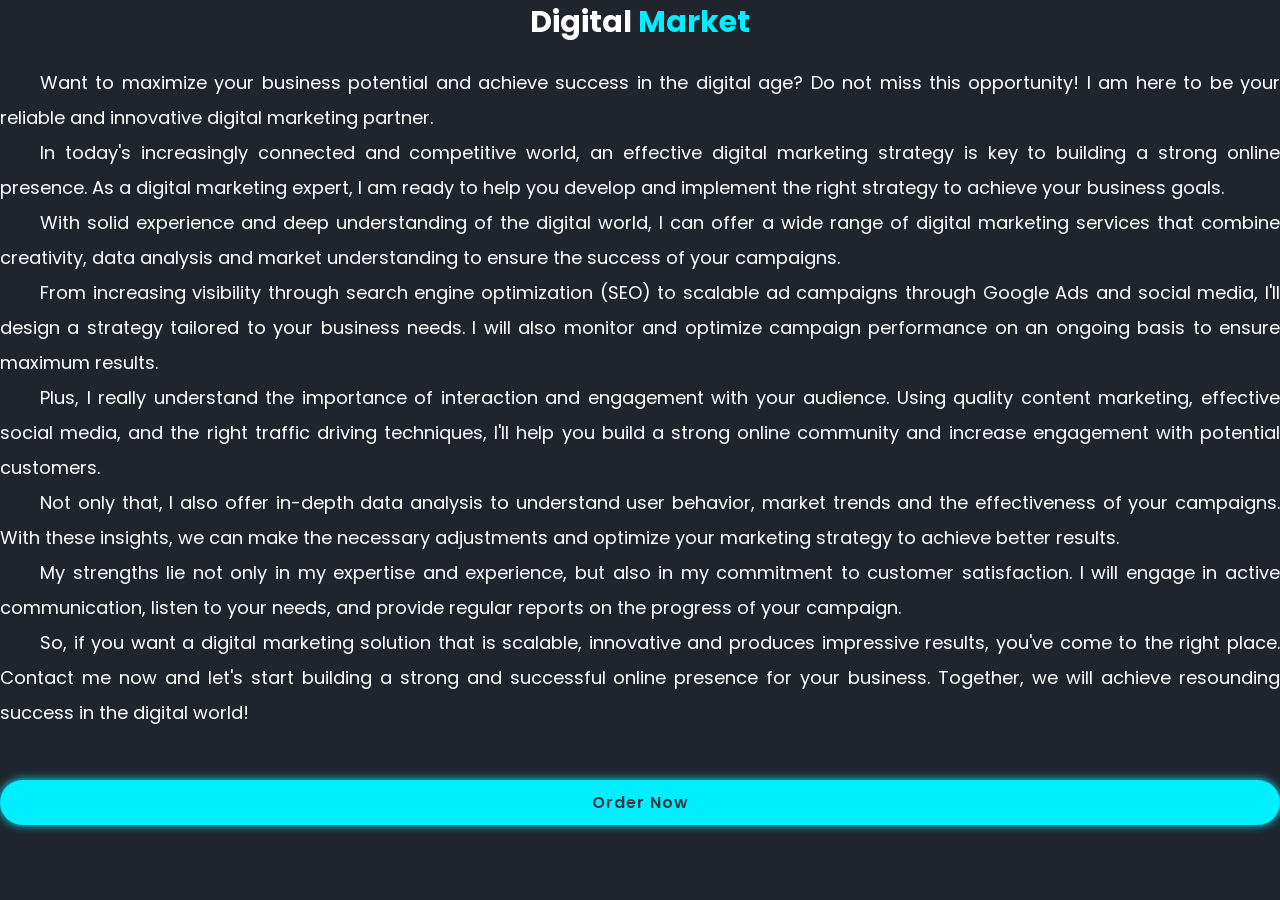
<file: digmarket.html>
<!DOCTYPE html>
<html lang="en">
<head>
    <meta charset="UTF-8">
    <meta http-equiv="X-UA-Compatible" content="IE=edge">
    <meta name="viewport" content="width=device-width, initial-scale=1.0">
    <title>Digital Marketing</title>
    <link rel="stylesheet" href="style.css">
</head>
<body>
    <div class="container-taskPage">
        <h2 class="heading">Digital <span>Market</span></h2>
        <p> <span class="task">Want </span> to maximize your business potential and achieve success in the digital age? Do not miss this opportunity! I am here to be your reliable and innovative digital marketing partner.

            <br> <span class="task"> In </span>today's increasingly connected and competitive world, an effective digital marketing strategy is key to building a strong online presence. As a digital marketing expert, I am ready to help you develop and implement the right strategy to achieve your business goals.
            
            <br> <span class="task"> With</span> solid experience and deep understanding of the digital world, I can offer a wide range of digital marketing services that combine creativity, data analysis and market understanding to ensure the success of your campaigns.
            
            <br> <span class="task"> From </span> increasing visibility through search engine optimization (SEO) to scalable ad campaigns through Google Ads and social media, I'll design a strategy tailored to your business needs. I will also monitor and optimize campaign performance on an ongoing basis to ensure maximum results.
            
            <br> <span class="task"> Plus,</span> I really understand the importance of interaction and engagement with your audience. Using quality content marketing, effective social media, and the right traffic driving techniques, I'll help you build a strong online community and increase engagement with potential customers.
            
            <br> <span class="task"> Not</span> only that, I also offer in-depth data analysis to understand user behavior, market trends and the effectiveness of your campaigns. With these insights, we can make the necessary adjustments and optimize your marketing strategy to achieve better results.
            
            <br> <span class="task"> My</span> strengths lie not only in my expertise and experience, but also in my commitment to customer satisfaction. I will engage in active communication, listen to your needs, and provide regular reports on the progress of your campaign.
            
            <br> <span class="task"> So,</span> if you want a digital marketing solution that is scalable, innovative and produces impressive results, you've come to the right place. Contact me now and let's start building a strong and successful online presence for your business. Together, we will achieve resounding success in the digital world!</p>
            <a href="https://wa.me//6285156885768" target="_blank" class="btn" id="market">Order Now</a>
    </div>
    </div>
</body>
</html>
</file>
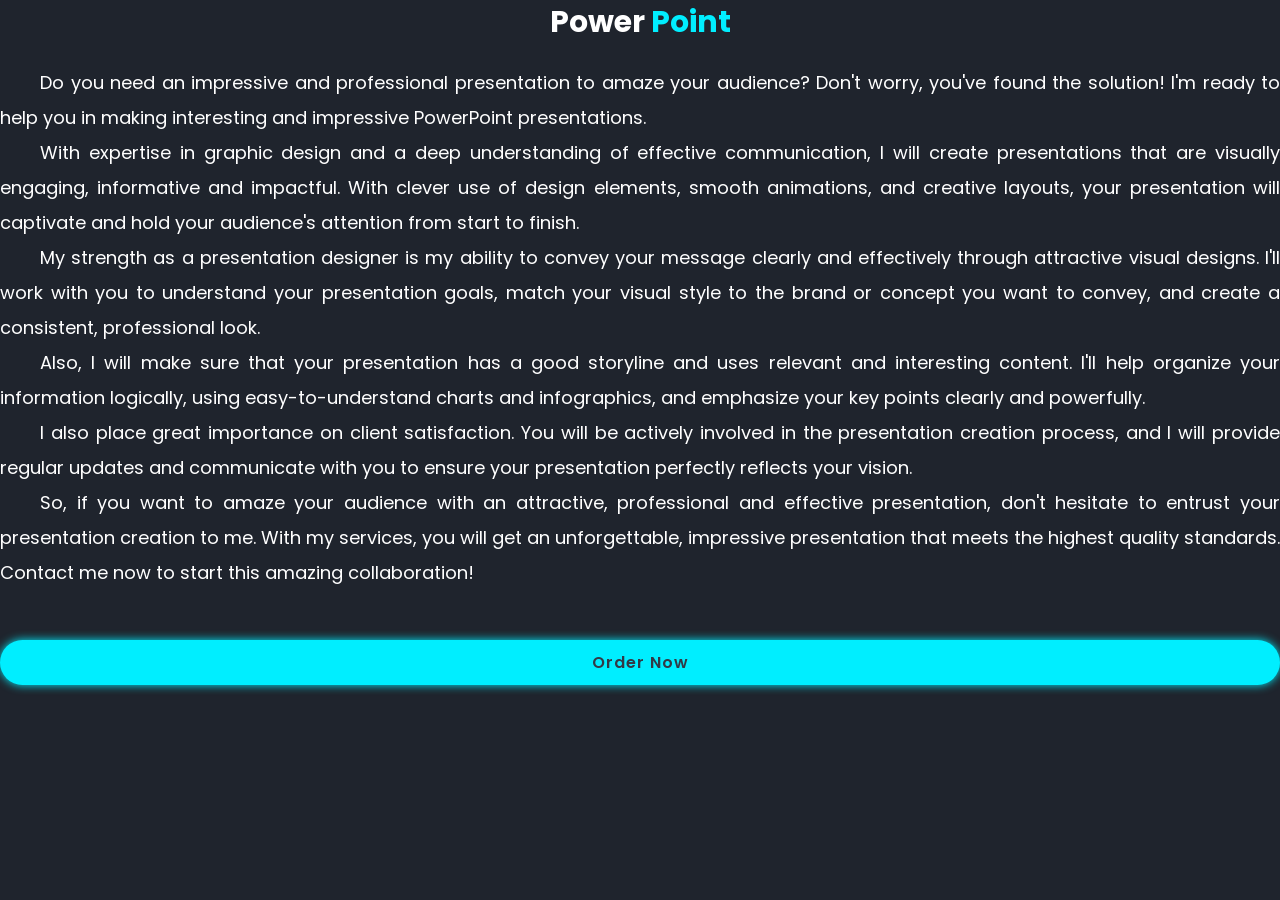
<file: ppt.html>
<!DOCTYPE html>
<html lang="en">
<head>
    <meta charset="UTF-8">
    <meta http-equiv="X-UA-Compatible" content="IE=edge">
    <meta name="viewport" content="width=device-width, initial-scale=1.0">
    <title>Power Point</title>
    <link rel="stylesheet" href="style.css">
</head>
<body>
    <div class="container-taskPage">
        <h2 class="heading">Power <span>Point</span></h2>
        <p> <span class="task"> Do</span> you need an impressive and professional presentation to amaze your audience? Don't worry, you've found the solution! I'm ready to help you in making interesting and impressive PowerPoint presentations.

            <br> <span class="task"> With </span>expertise in graphic design and a deep understanding of effective communication, I will create presentations that are visually engaging, informative and impactful. With clever use of design elements, smooth animations, and creative layouts, your presentation will captivate and hold your audience's attention from start to finish.
            
            <br> <span class="task"> My </span>strength as a presentation designer is my ability to convey your message clearly and effectively through attractive visual designs. I'll work with you to understand your presentation goals, match your visual style to the brand or concept you want to convey, and create a consistent, professional look.
            
            <br> <span class="task"> Also,</span> I will make sure that your presentation has a good storyline and uses relevant and interesting content. I'll help organize your information logically, using easy-to-understand charts and infographics, and emphasize your key points clearly and powerfully.
            
            <br> <span class="task"> I</span> also place great importance on client satisfaction. You will be actively involved in the presentation creation process, and I will provide regular updates and communicate with you to ensure your presentation perfectly reflects your vision.
            
            <br> <span class="task"> So,</span> if you want to amaze your audience with an attractive, professional and effective presentation, don't hesitate to entrust your presentation creation to me. With my services, you will get an unforgettable, impressive presentation that meets the highest quality standards. Contact me now to start this amazing collaboration!</p>
            <a href="https://wa.me//6285156885768" target="_blank" class="btn">Order Now</a>
    </div>
</body>
</html>
</file>
<file: style.css>
@import url('https://fonts.googleapis.com/css2?family=Poppins:wght@300;400;500;600;700;800;900&display=swap');

* {
    margin: 0;
    padding: 0;
    box-sizing: border-box;
    text-decoration: none;
    border: none;
    outline: none;
    scroll-behavior: smooth;
    font-family: 'Poppins', sans-serif; 
}

:root {
    --bg-color: #1f242d;
    --second-bg-color: #323946;
    --text-color: #fff;
    --main-color: #0ef;
}

html {
    font-size: 62.5%;
    overflow-x: hidden;
}

body {
    background: var(--bg-color);
    color: var(--text-color);
}

section {
    min-height: 100vh;
    padding: 10rem 9% 2rem;
}

.header {
    position: fixed;
    top: 0;
    left: 0;
    width: 100%;
    padding: 2rem 9%;
    background: var(--bg-color);
    display: flex;
    justify-content: space-between;
    align-items: center;
    z-index: 100;
}

.header.sticky {
    border-bottom: .1rem solid rgba(0, 0, 0, .2);
}

.logo {
    font-size: 2.5rem;
    color: var(--text-color);
    font-weight: 600;
    cursor: default ;
}

.navbar a {
    font-size: 1.7rem;
    font-weight: 600;
    color: var(--text-color);
    margin-left: 4rem;
    transition: .4s;
}

.navbar a:hover,
.navbar a.active:hover  {
    color: var(--main-color);
}

#menu-icon {
    font-size: 3.6rem;
    color: var(--text-color);
    display: none;
}

.home {
    display: flex;
    justify-content: center;
    align-items: center;
}

.home-img img{
    width: 35vw;
}

.home-content h3{
    font-size: 2.8rem;
    font-weight: 700;
}

.home-content h3:nth-of-type(2) {
    margin-bottom: 1.7rem;
}

.home-content h1 {
    font-size: 4.2rem;
    font-weight: 700;
    line-height: 1.3;
}

span {
    color: var(--main-color);
}

.home-content p {
    font-size: 1.6rem;
}

.social-media a {
    display: inline-flex;
    justify-content: center;
    align-items: center;
    width: 4rem; 
    height: 4rem;
    background: transparent;
    border: .2rem solid var(--main-color); 
    border-radius: 50%; 
    font-size: 2rem;
    color: var(--main-color);
    margin: 3rem 1.5rem 3rem 0;   
    transition: .5s ease; 
}

.social-media a:hover {
    background: var(--main-color);
    color: var(--second-bg-color);
    box-shadow: 0 0 1rem var(--main-color);
}

.btn {
    display: inline-block;
    padding: 1rem 2.8rem;
    background: var(--main-color);
    border-radius: 4rem;
    box-shadow: 0 0 1rem var(--main-color);
    font-size: 1.6rem;
    color: var(--second-bg-color);
    letter-spacing: .1rem;
    font-weight: 600;
    transition: .5s ease;
}

.btn:hover {
    box-shadow: none;
}

.about {
    display: flex;
    justify-content: center;
    align-items: center;
    gap: 2rem;
    background: var(--second-bg-color);
}

.about-img img {
    width: 35vw;
}

.heading {
    text-align: center;
    font-size: 3.5rem;
}

.about-content h2 {
    text-align: left;
    line-height: 1.2;
}

.about-content h3 {
    font-size: 2.6rem;
    margin-bottom: 1.2rem;
}

.about-content p {
    font-size: 1.6rem;
    margin: 2rem 0 2rem;
}

.services h2 {
    margin-bottom: 5rem;
}

.services-container {
    display: flex;
    justify-content: center;
    align-items: center;
    flex-wrap: wrap;
    gap: 2rem;
}

.services-container .services-box {
    flex: 1 1 30rem;
    background: var(--second-bg-color);
    padding: 3rem 2rem 4rem;
    border-radius: 2rem;
    text-align: center;
    border: 2rem solid var(--second-bg-color);
    transition: .5s ease;
    border: 3px solid var(--second-bg-color);
}

.services-container .services-box:hover {
    border-color: var(--main-color);
    transform: scale(1.02);
}

.services-box i {
    font-size: 7rem;
    color: var(--main-color);
}

.services-box h3 {
    font-size: 2.8rem;
}

.services-box p {
    font-size: 1.3rem;
    margin: 1rem 0 3rem;
}

.portofolio {
    background: var(--second-bg-color);
}

.portofolio-container {
    margin-top: 5rem;
    display: grid;
    grid-template-columns: repeat(3, 1fr);
    align-items: center;
    gap: 2.5rem;
}

.portofolio-container  .portofolio-box {
    position: relative;
    border-radius: 2rem;
    box-shadow: 0 0 1rem var(--bg-color);
    overflow: hidden;
    display: flex;
}

.portofolio-box img {
    width: 100%;
    transition: .5s ease;
}

.portofolio-box:hover img {
    transform: scale(1.1);
}

.portofolio-box .portofolio-layer {
    position: absolute;
    bottom: 0;
    left: 0;
    width: 100%;
    height: 100%;
    background: linear-gradient( rgba(0, 0, 0, .7), var(--main-color));
    display: flex;
    justify-content: center;
    align-items: center;
    flex-direction: column;
    text-align: center;
    padding: 0 4rem;
    transform: translateY(100%);
    transition: .5s ease;
}

.portofolio-box:hover .portofolio-layer {
    transform: translateY(0);   
}

.portofolio-layer h4 {
    font-size: 2rem;
}

.portofolio-layer p {
    font-size: 1.6rem;
    margin: .3rem 0 1rem;
}

.portofolio-layer a {
    display: inline-flex;
    justify-content: center;
    align-items: center;
    width: 5rem;
    height: 5rem;
    background: var(--text-color);
    border-radius: 50%;
}

.portofolio-layer a i {
    font-size: 2rem;
    color: var(--second-bg-color);

}

.contact h2 {
    margin-bottom: 3rem;
}

.contact form {
    max-width: 70rem;
    margin: 1rem auto;
    text-align: center;
    margin-bottom: 3rem;
}

.contact form .input-box {
    display: flex;
    justify-content: space-between;
    flex-wrap: wrap;

}

.contact form .input-box input ,
.contact form textarea {
    width: 100%;
    padding: 1.5rem;
    font-size: 1.6rem;
    color: var(--text-color);
    background: var(--second-bg-color);
    border-radius: .8rem;
    margin: .7rem 0;
}

.contact form .input-box input {
    width: 49%;
}

.contact form textarea {
    resize: none;
}

.contact form .btn {
    margin-top: 2rem;
    cursor: pointer;
}

.footer {
    display: flex;
    justify-content: space-between;
    align-items: center;
    flex-wrap: wrap;
    padding: 2rem 9%;
    background: var(--second-bg-color);
}

.footer-text p{
    font-size: 1.6rem;
}

.footer-iconTop a {
    display: inline-flex;
    justify-content: center;
    align-items: center;
    padding: .8rem;
    background-color: var(--main-color);
    border-radius: .8rem;
}

.footer-iconTop a:hover {
    box-shadow: 0 0 1rem var(--main-color);
}

.footer-iconTop a i {
    font-size: 2.4rem;
    color: var(--second-bg-color);
}

/* Breakpoint */ 
@media (max-width: 1200px ) {
    html {
        font-size: 55%;
    }
}

@media (max-width: 991px ) {
    .header {
        padding: 2rem 3%;
    }
    section {
        padding: 10rem 3% 2rem;
    }

    .services {
        padding-bottom: 7rem;
    }

    .portofolio {
        padding-bottom: 7rem;
    }

    .contact {
        min-height: auto;
    }

    .footer {
        padding: 2rem 3%;
    }
}

@media (max-width: 768px ) {
    #menu-icon {
        display: block;
    }

    .navbar {
        position: absolute;
        top: 100%;
        left: 0;
        width: 100%;
        padding: 1rem 3%;
        background: var(--bg-color);
        border-top: .1rem solid rgba(0, 0, 0, .2);
        box-shadow: 0 .5rem 1rem rgba(0, 0, 0, .2);
        display: none;
    }

    .navbar.active {
        display:block;
    }

    .navbar a {
        display: block;
        font-size: 2rem;
        margin: 3rem;
    }

    .home {
        flex-direction: column;
    }

    .home-content h3 {
        font-size: 2.6rem;
    }

    .home-content h1 {
        font-size: 5rem;
    }

    .home-img img {
        width: 70vw;
        margin-top: 4rem;
    }

    .about {
        flex-direction: column-reverse;
    }

    .about-img {
        width: 70vw;
        margin-top: 4rem;
    }

    .services h2 {
        margin-bottom: 3rem;
    }

    .portofolio h2 {
        margin-bottom: 3rem;
    }

    .portofolio-container {
        grid-template-columns: repeat(2, 1fr);
    }
}

@media (max-width: 617px) {
    .portofolio-container {
        grid-template-columns: 1fr;
    }
}

@media (max-width: 450px) {
    html {
        font-size: 50%;
    }

    .contact form .input-box input {
        width: 100%;
    }
}

@media (max-width: 365px) {
    .home-img img {
        width: 90vw;
    }

    .about-img img {
        width: 90vw;
        margin-left: -36px;
    }

    .footer {
        flex-direction: column-reverse;
    }

    .footer p {
        text-align: center;
        margin-top: 2rem;
    }
}

/* =============== task page */
.container-taskPage h1 {
    justify-content: center;
    display: flex;
    text-align: center;
    margin-top: 2rem;
    margin-bottom: 1.6rem;
}

.container-taskPage h2 {
    font-size: 3rem;
    margin-bottom: 2rem;
} 

.container-taskPage p {
    justify-content: center;
    text-align:justify;
    font-size: large;
    line-height: 3.5rem;
    margin-bottom: 5rem;
}

.container-taskPage .task {
    color: var(--text-color);
    margin-left: 4rem;
}

.container-taskPage .btn {
    display: flex;
    justify-content: center;
    
}
</file>
